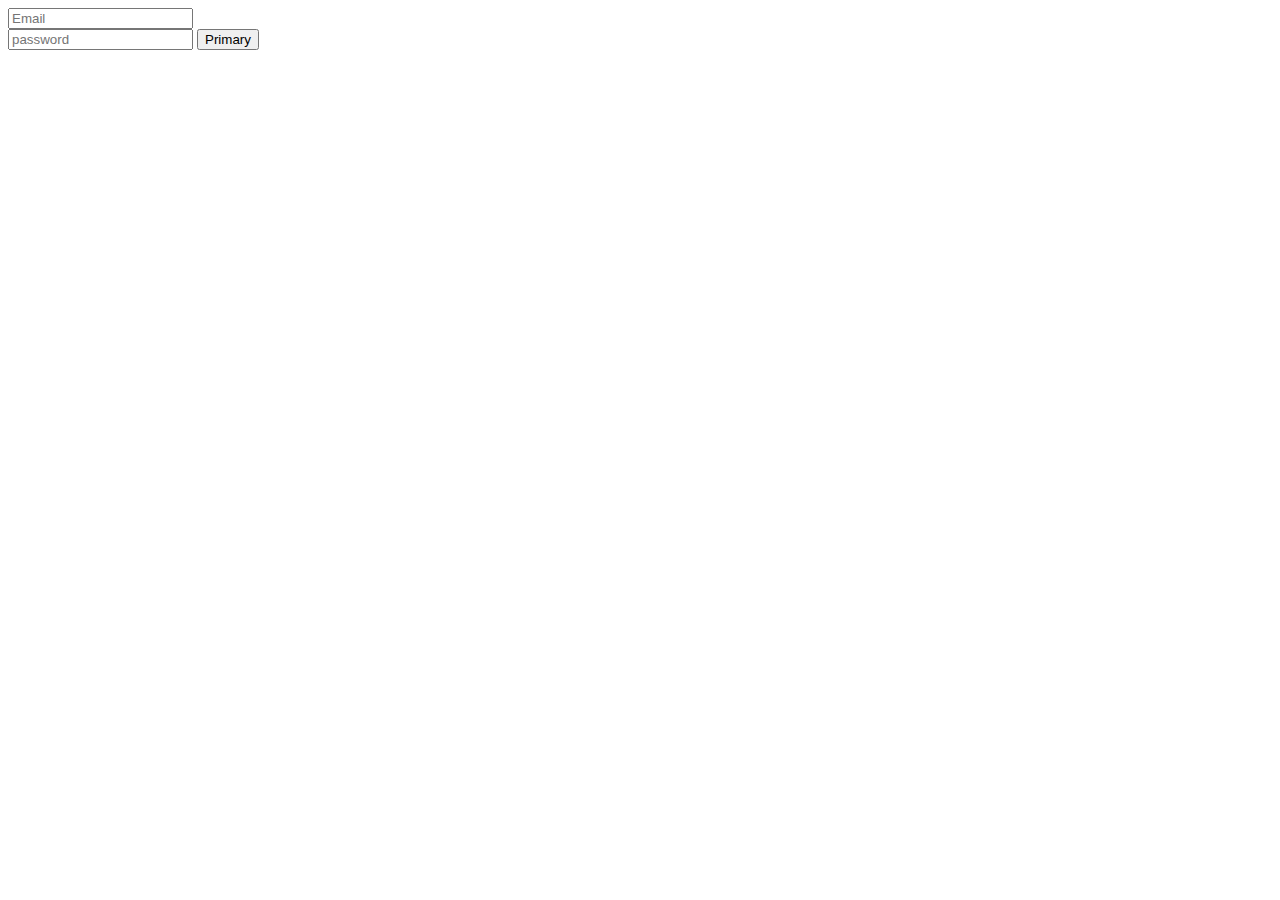
<file: index2.html>
<!DOCTYPE html>
<html lang="en">
  <head>
    <meta charset="UTF-8" />
    <meta http-equiv="X-UA-Compatible" content="IE=edge" />
    <meta name="viewport" content="width=device-width, initial-scale=1.0" />
    <title>Log-in</title>
    <link
      href="https://cdn.jsdelivr.net/npm/bootstrap@5.1.0/dist/css/bootstrap.min.css"
      rel="stylesheet"
      integrity="sha384-KyZXEAg3QhqLMpG8r+8fhAXLRk2vvoC2f3B09zVXn8CA5QIVfZOJ3BCsw2P0p/We"
      crossorigin="anonymous"
    />
  </head>
  <body>
    <section class="container mt-3 border w-50 mx-auto p-3">
      <input
        type="email"
        id="inputId"
        placeholder="Email"
        class="form-control"
      /><br />
      <input
        type="password"
        id="inputId2"
        placeholder="password"
        class="form-control"
      />
      <button onclick="loggedin()" type="button" class="btn btn-primary mt-3">
        Primary
      </button>
    </section>
    <script
      src="https://cdn.jsdelivr.net/npm/bootstrap@5.1.0/dist/js/bootstrap.bundle.min.js"
      integrity="sha384-U1DAWAznBHeqEIlVSCgzq+c9gqGAJn5c/t99JyeKa9xxaYpSvHU5awsuZVVFIhvj"
      crossorigin="anonymous"
    ></script>
    <script src="js/login.js"></script>
  </body>
</html>
</file>
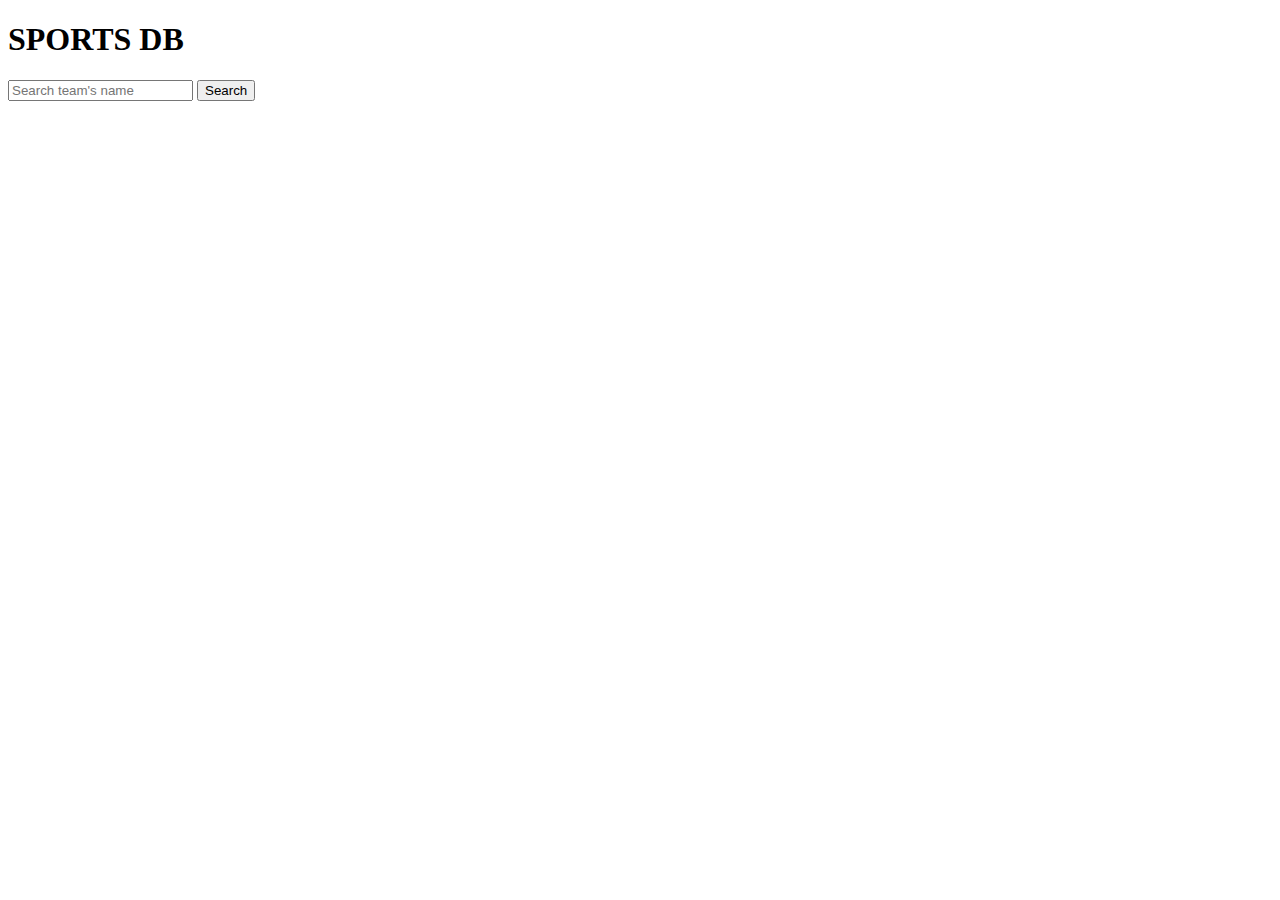
<file: sportsdb.html>
<!DOCTYPE html>
<html lang="en">
  <head>
    <meta charset="UTF-8" />
    <meta http-equiv="X-UA-Compatible" content="IE=edge" />
    <meta name="viewport" content="width=device-width, initial-scale=1.0" />
    <title>SPORT DB</title>
    <link
      href="https://cdn.jsdelivr.net/npm/bootstrap@5.1.0/dist/css/bootstrap.min.css"
      rel="stylesheet"
      integrity="sha384-KyZXEAg3QhqLMpG8r+8fhAXLRk2vvoC2f3B09zVXn8CA5QIVfZOJ3BCsw2P0p/We"
      crossorigin="anonymous"
    />
  </head>
  <body>
    <h1 class="text-center">SPORTS DB</h1>
    <section class="w-50 mx-auto">
      <div class="input-group mb-3">
        <input
          id="input-field"
          type="text"
          class="form-control"
          placeholder="Search team's name"
          aria-label="Recipient's username"
          aria-describedby="button-addon2"
        />
        <button
          class="btn btn-outline-secondary"
          type="button"
          id="button-addon2"
          onclick="teamResult()"
        >
          Search
        </button>
      </div>
    </section>
    <section id="parentSec" class="container">
      <div id="par-div" class="row row-cols-1 row-cols-md-3 g-4">
        <!-- <div class="col">
          <div class="card">
            <img src="..." class="card-img-top" alt="..." />
            <div class="card-body">
              <h5 class="card-title">Card title</h5>
              <p class="card-text">
                This is a longer card with supporting text below as a natural
                lead-in to additional content. This content is a little bit
                longer.
              </p>
            </div>
          </div> -->
        </div>
      </div>
    </section>
    <script
      src="https://cdn.jsdelivr.net/npm/bootstrap@5.1.0/dist/js/bootstrap.bundle.min.js"
      integrity="sha384-U1DAWAznBHeqEIlVSCgzq+c9gqGAJn5c/t99JyeKa9xxaYpSvHU5awsuZVVFIhvj"
      crossorigin="anonymous"
    ></script>
    <script src="js/sports.js"></script>
  </body>
</html>
</file>
